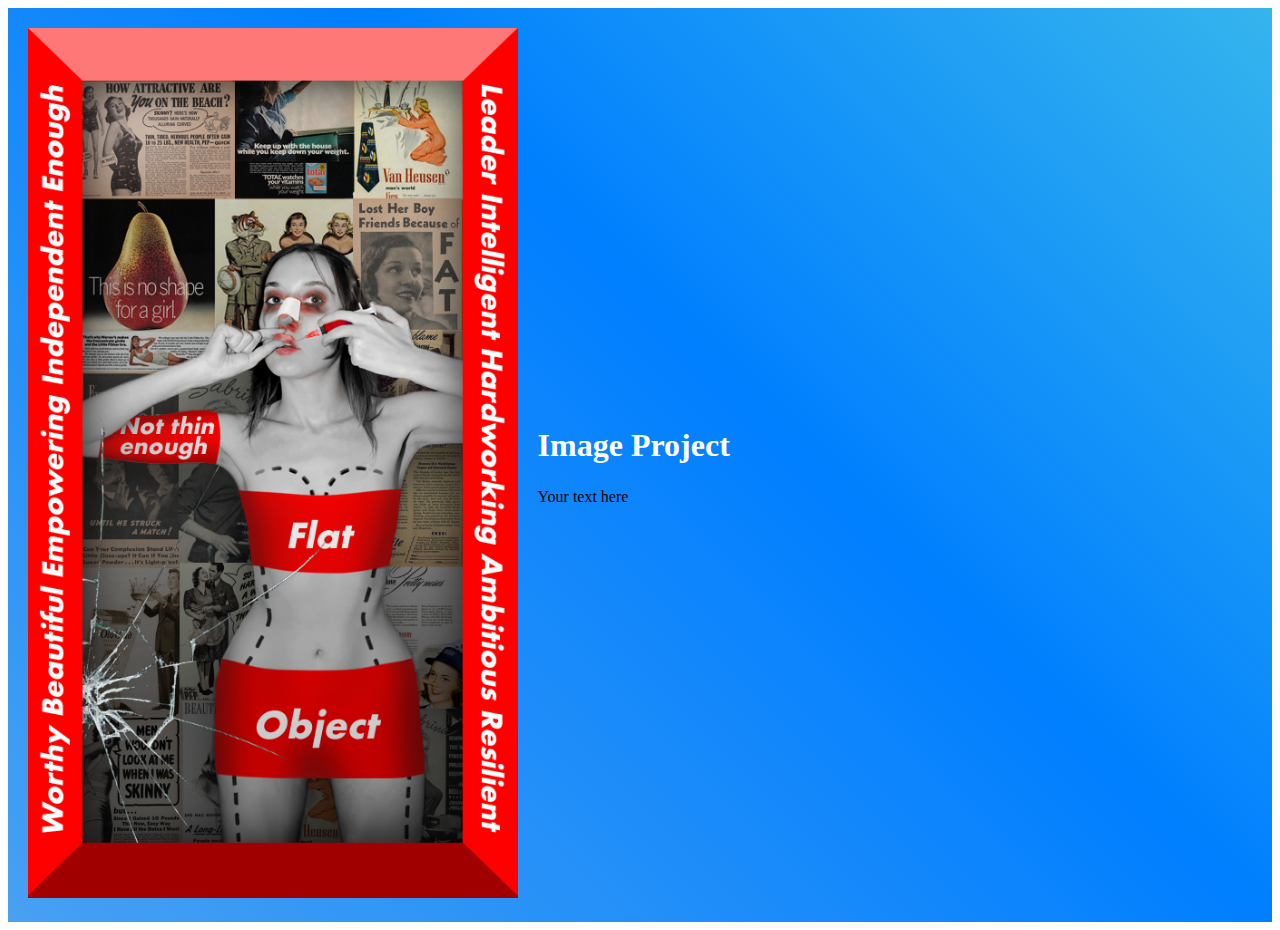
<file: page-4.html>
<!DOCTYPE html>
<html>
<head>
    <title>Image Project</title>
    <style>
        .container {
            display: flex;
            flex-wrap: wrap;
            justify-content: space-between;
            align-items: center;
            height: 100%;
            width: 100%;
            background-color: #FFFFFF;
            background-image: linear-gradient(45deg, #7CB9E8, #007FFF, #7FFFD4);
            background-size: 200% 200%;
            animation: gradient 10s ease infinite;
            padding: 20px;
            box-sizing: border-box;
        }

        h1 {
            color: #FFFFFF;
            /* set text color to white */
            font-size: 32px;
            /* set font size */
            font-weight: bold;
            /* set font weight to bold */
        }

        p {
            color: #000000;
            /* set text color to black */
            font-size: 16px;
            /* set font size */
            line-height: 1.5;
            /* set line height */
        }

        @keyframes gradient {
            0% {
                background-position: 0% 50%;
            }

            /* start gradient from left */
            50% {
                background-position: 100% 50%;
            }

            /* end gradient at right */
            100% {
                background-position: 0% 50%;
            }

            /* start gradient from left again */
        }

        .image {
            flex: 0 0 40%;
            max-width: 40%;
            margin-right: 20px;
        }

        .text {
            flex: 1;
        }
    </style>
</head>

<body>
    <div class="container">
        <div class="image">
            <img src="iml201assets/NinaTomasevic_ImageProjectFinal.png" alt="" style="width: 100%;">
        </div>
        <div class="text">
            <h1>Image Project</h1>
            <p>Your text here</p>
        </div>
    </div>
</body></html>
</file>
